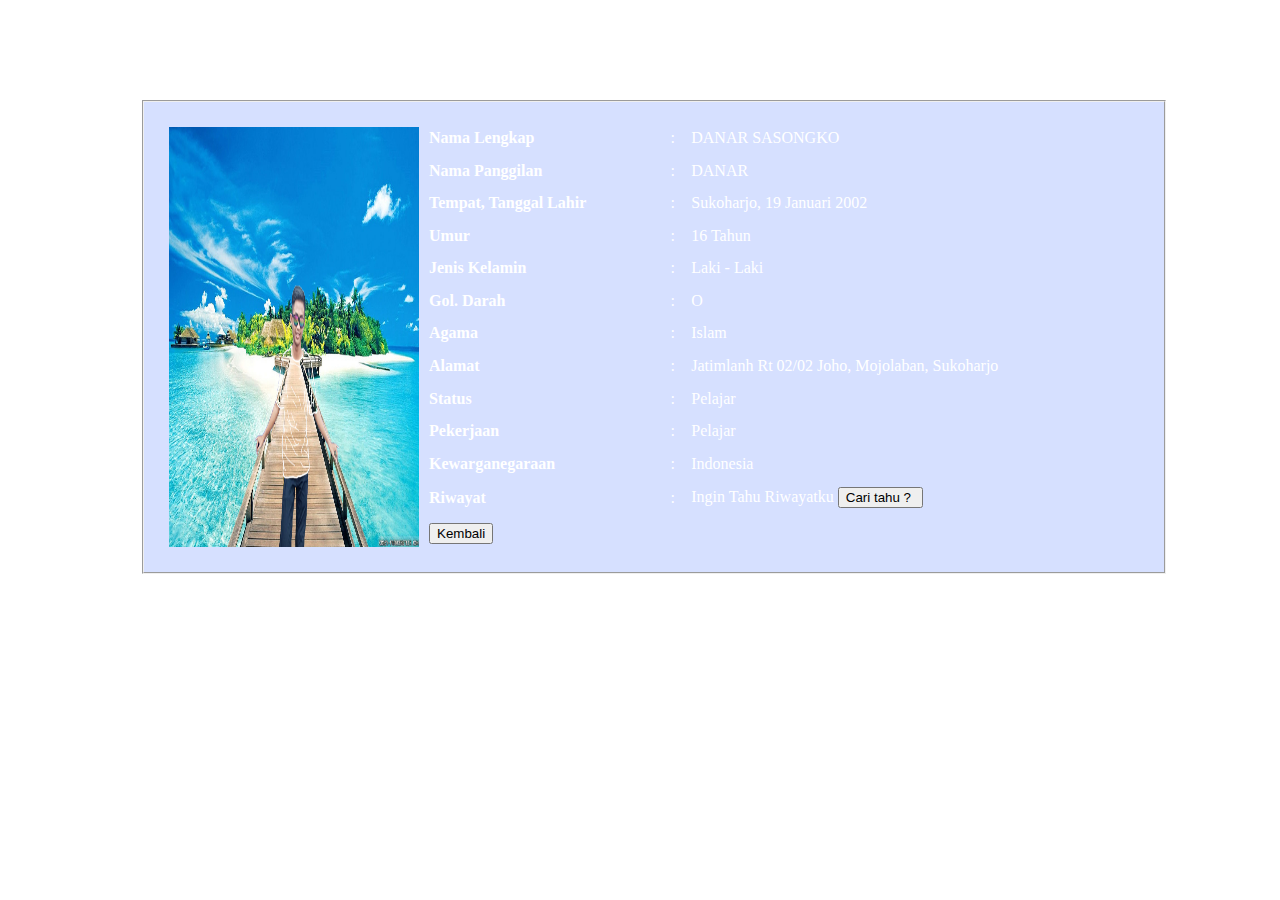
<file: biodata.html>
<html>
<head>
<title> Biodata </title>
<link rel="stylesheet" type="text/css" href="biodata.css">
</head>
<body>
<form action="#" style="width: 1000px"class="posisi";>
<fieldset class="h" />
<table style="width: 980px;">
<tr>
<td rowspan="15" width="250px">
<img src="asd.png" width="250px" height="420px"/>
</td>
</tr>
<tr>
<td><b>Nama Lengkap</b></td>
<td>:</td>
<td>DANAR SASONGKO</td>
</tr>
<tr>
<td><b>Nama Panggilan</b></td>
<td>:</td>
<td>DANAR</td>
</tr>
<tr>
<td><b>Tempat, Tanggal Lahir</b></td>
<td>:</td>
<td>Sukoharjo, 19 Januari 2002</td>
</tr>
<tr>
<td><b>Umur</b></td>
<td>:</td>
<td>16 Tahun</td>
</tr>
<tr>
<td><b>Jenis Kelamin</b></td>
<td>:</td>
<td>Laki - Laki</td>
</tr>
<tr>
<td><b>Gol. Darah</b></td>
<td>:</td>
<td>O </td>
</tr>
<tr>
<td><b>Agama</b></td>
<td>:</td>
<td>Islam</td>
</tr>
<tr>
<td><b>Alamat</b></td>
<td>:</td>
<td>Jatimlanh Rt 02/02 Joho, Mojolaban, Sukoharjo </td>
</tr>
<tr>
<td><b>Status</b></td>
<td>:</td>
<td>Pelajar</td>
</tr>
<tr>
<td><b>Pekerjaan</b></td>
<td>:</td>
<td>Pelajar</td>
</tr>
<tr>
<td><b>Kewarganegaraan</b></td>
<td>:</td>
<td>Indonesia</td>
</tr>
<tr>
<td><b>Riwayat</b></td>
<td>:</td>
<td colspan="1" align="left">
Ingin Tahu Riwayatku  <a href="riwayat.html"style="text-decoration: none;" target="_parent"><input
type="button"value="Cari tahu ? "/></a>
</td>
</tr>
<td colspan="1" align="left">
<a style="text-decoration: none;"><input type="button" onclick="history.back()" value="Kembali"/>
</td>
</table>
</fieldset>
</form>
</body>
</html>
</file>
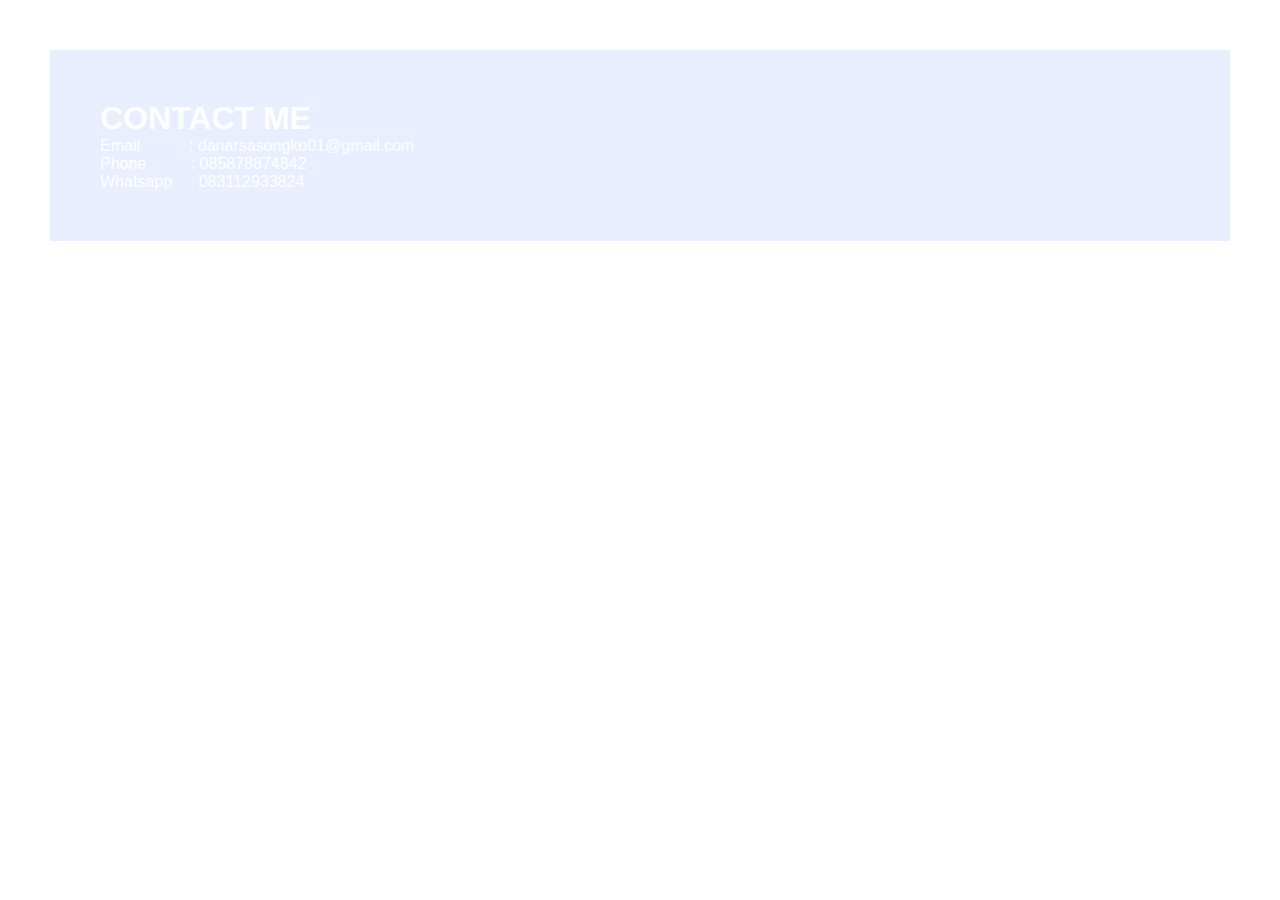
<file: contact.html>
<html>
<head>
<title>Contact</title>
<link href ="contact.css" rel="stylesheet" type="text/css">
</head>
<body>

		<div class="box_content">
		
		<h1>CONTACT ME</h1>
		
		<p>Email&nbsp&nbsp&nbsp&nbsp&nbsp&nbsp&nbsp&nbsp&nbsp&nbsp&nbsp: <a href="mailto:another_danarsasongko01@gmail.com" style="text-decoration: none; color: white";>danarsasongko01@gmail.com</a></p>
		<p>Phone&nbsp&nbsp&nbsp&nbsp&nbsp&nbsp&nbsp&nbsp&nbsp&nbsp: <a href="mailto:another_085878874842" style="text-decoration: none; color: white";>085878874842</a></p>
		<p>Whatsapp&nbsp&nbsp&nbsp&nbsp: <a href="mailto:another_083112933824" style="text-decoration: none; color: white";>083112933824</a></p>
		
		</div>
	</body>
</html>
</file>
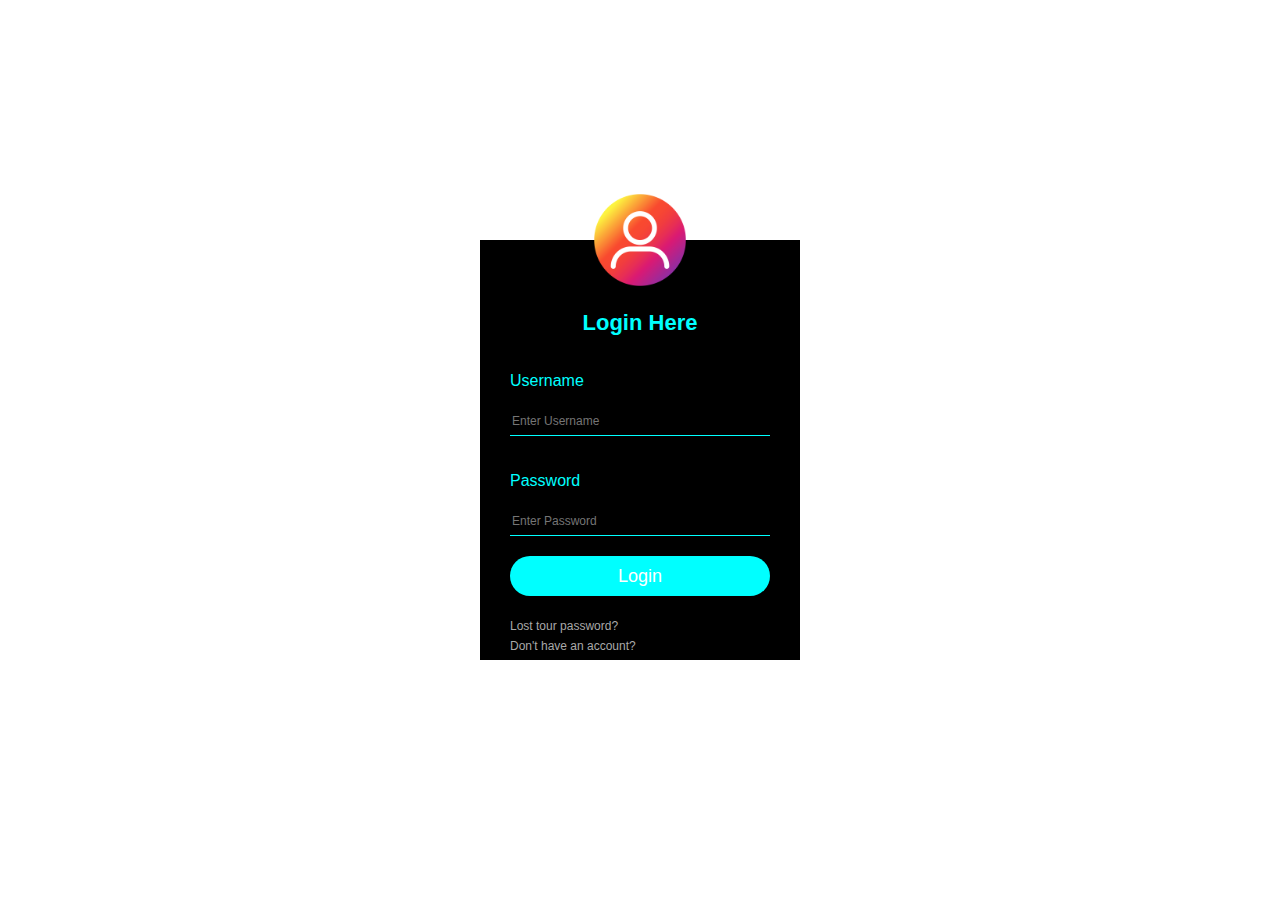
<file: login.html>
<html>
<head>
<title>Login From Design</title>
		<link rel="stylesheet" type="text/css" href="login.css">
<body>
		<div class="loginbox">
		<img src="2.png" class="avatar">
			<h1>Login Here</h1>
			<form>
				<p>Username</p>
				<input type="text" name=""placeholder="Enter Username">
				<p>Password</p>
				<input type="password" name="" placeholder="Enter Password">
				<input type="submit" name="" value="Login">
				<a href="#">Lost tour password?</a><br>
				<a href="#">Don't have an account?</a>
			</form>	

		</div>	

</body>
</head>
</html>
</file>
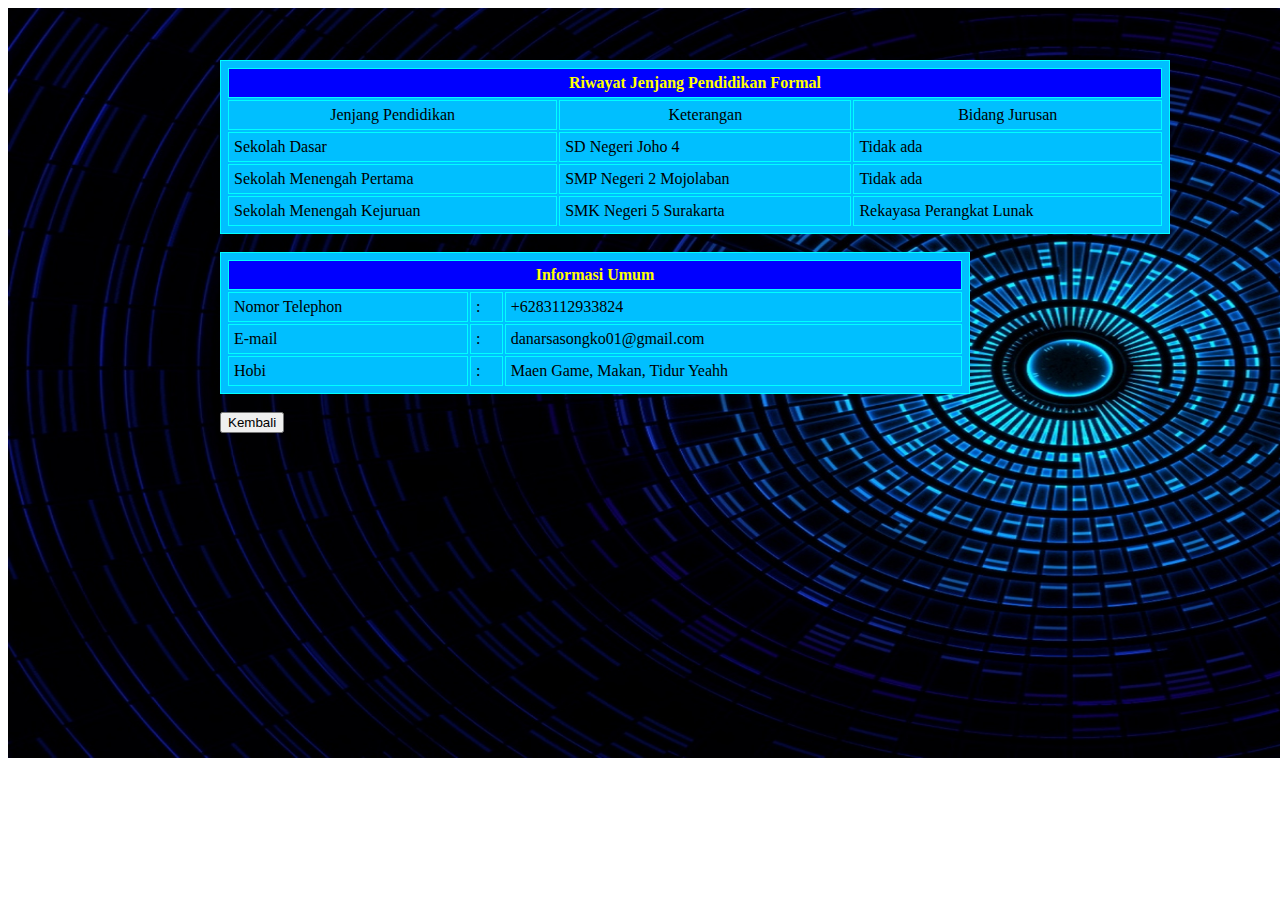
<file: riwayat.html>
<html>
<head>
<title>Biodata</title>
<link rel="stylesheet" href="riwayat.css"/>
</head>
<body>
<img src="a.jpg" height="750px" width="1500px">
<header>
		
		
<form action="#" style="width: 1000px"class="posisi";>
<table style="width: 950px;">
<tr>
<td colspan="4" style="text-align: center; background-color: Blue;color: yellow"><b>Riwayat Jenjang Pendidikan Formal</b></td>
</tr>
<tr>
<td style="text-align: center">Jenjang Pendidikan</td>
<td style="text-align: center">Keterangan</td>
<td style="text-align: center">Bidang Jurusan</td>
</tr>
<tr>
<td>Sekolah Dasar</td>
<td>SD Negeri Joho 4</td>
<td>Tidak ada</td>
</tr>
<tr>
<td>Sekolah Menengah Pertama</td>
<td>SMP Negeri 2 Mojolaban</td>
<td>Tidak ada</td>
</tr>
<tr>
<td>Sekolah Menengah Kejuruan</td>
<td>SMK Negeri 5 Surakarta</td>
<td>Rekayasa Perangkat Lunak</td>
</tr>
</table>
<br>
<table style="width: 750px;">
<tr>
<td colspan="4" style="text-align: center; background-color: Blue;color: yellow"><b>Informasi Umum</b></td>
</tr>
<tr>
<td>Nomor Telephon</td>
<td>:</td>
<td>+6283112933824</td>
</tr>
<tr>
<td>E-mail</td>
<td>:</td>
<td><a href="mailto:another_danarsasongko01@gmail.com" style="text-decoration: none;color: black";>danarsasongko01@gmail.com</a></td>
</tr>
<tr>
<td>Hobi</td>
<td>:</td>
<td>Maen Game, Makan, Tidur Yeahh </td>
</tr>
</table>
<br>
<td colspan="3" align="right">
<input type="button" onclick="history.back()" value="Kembali" class="balik"/>
</td>
</table>
</form>
</body>
</html>
</file>
<file: biodata.css>
table,tr,td{
background-color: none;
font-family: century gothic;
color: white;
padding: 5px;
border-collapse: collapse;
}
.h{
background-color: rgba(48, 100,290,0.2);
padding: 20px;
}
.posisi{
position: absolute;
margin-left: auto;
margin-right: auto;
margin-bottom: auto;
margin-top: auto;
left: 0;
right: 0;
top: 100px;
bottom: 0;
}
body{

background-repeat: no-repeat;
background-size: 1400px auto;
}
</file>
<file: contact.css>
*
{
	margin: 0;
	padding: 0;
}
.box_content{
	background: rgba(48, 100,290,0.1);
	margin: 50px;
	color: #fff;
	padding: 50px 50px;
	font-family: sans-serif;
	text-align:left;

}
</file>
<file: login.css>
body{
	margin: 0;
	padding: 0;
	background-size: cover;
	background-position: center;
	font-family: sans-serif;
}	

.loginbox{
		width: 320px;
		height: 420;
		background : #000;
		color: #00FFFF;
		top: 50%;
		left: 50%;
		position: absolute;
		transform: translate(-50%,-50%);
		box-sizing: border-box;
		padding: 70px 30px;
}	

.avatar{
		width: 100px;
		height: 100px;
		border-radius:: 50%;
		position:absolute;
		top: -50px;
		left: calc(50% - 50px);
}	

h1{
		margin: 0;
		padding: 0 0 20px;
		text-align: center ;
		font-size: 22px;
}	

.logininbox p{
		margin: 0;
		padding: 0;
		font-weight: bold;
}

.loginbox input{
		width: 100%;
		margin-bottom: 20px;	
}

.loginbox input[type="text"], input[type="password"]
{
		border: none;
		border-bottom: 1px solid #00FFFF;
		background: transparent;
		outline: none;
		height: 30px;
		color: #fff;
		font-size: 12px;
}		
.loginbox input[type="submit"]
{
		border : none;
		outline: none;
		height: 40px;
		background: #00FFFF;
		color : #fff;
		font-size: 18px;
		border-radius: 20px;
}
.loginbox input [type="submit"]		
{
		cursor:pointer;
		background: #ffc107;
		color: #000;
}		
.loginbox a{
		text-decoration: none;
		font-size: 12px;
		line-height: 20px;
		color: darkgrey;
}

.loginbox a:hover	
{
		color: #ffc107;
}
</file>
<file: riwayat.css>
table,tr,td{
font-family: century gothic;
color: black ;
border: 1px solid aqua;
padding: 5px;
background-color: #00BFFF;
}
.posisi{
position: absolute;
margin-left: auto;
margin-right: auto;
margin-bottom: auto;
margin-top: auto;
left: 160px;
right: 0;
top: 60px;
bottom: 0;
}
</file>
